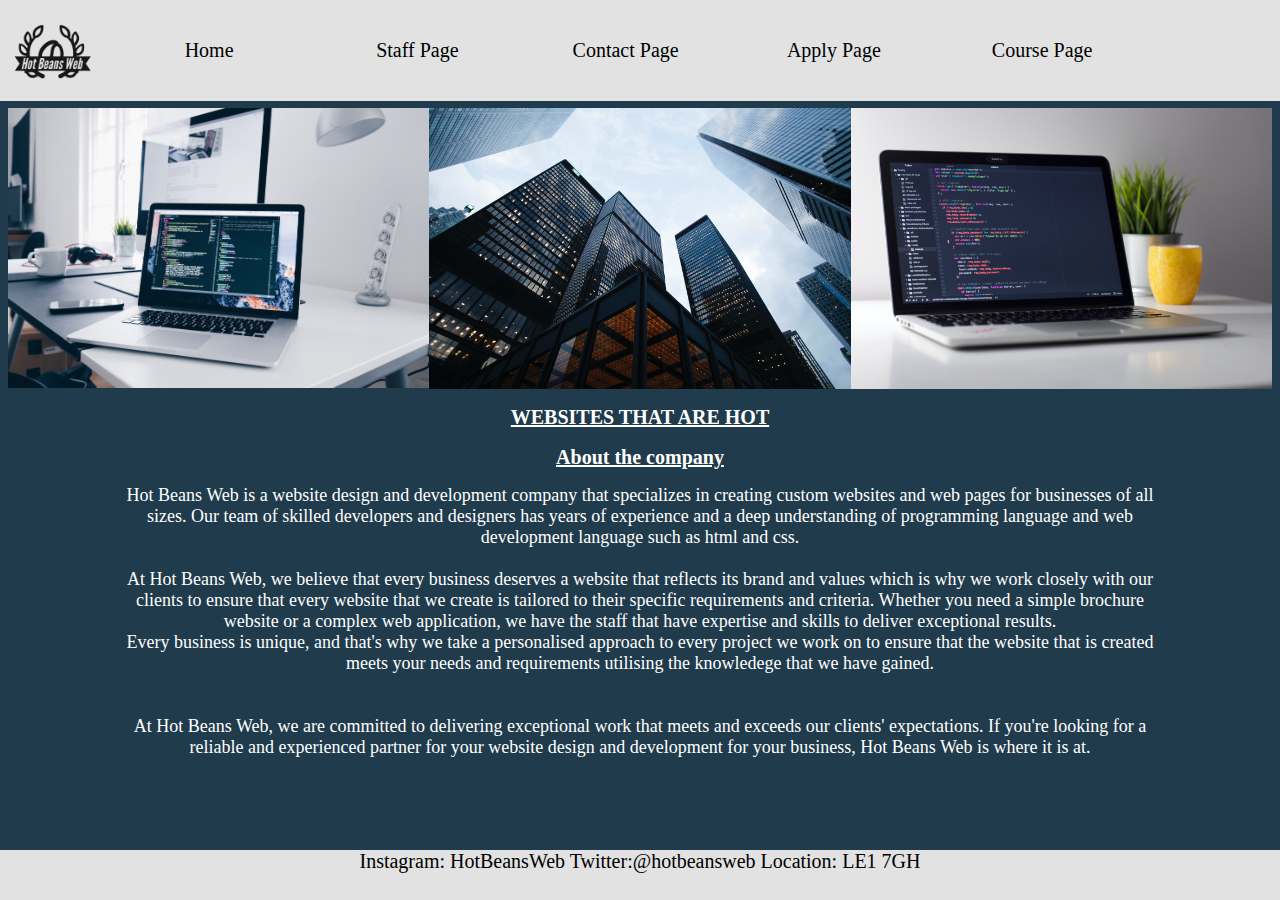
<file: Index.html>
<!DOCTYPE html>
<html>
<head>
	<title>Home page </title>
	<link rel="stylesheet" href="Main1.css">
</head>

<body>

 <div class="navbar">
 <img src="logo.png" class="hello">
 
 <div class="pete">
  <a href="./Index.html">Home</a>
  <a href="./Staff Page.html">Staff Page</a>
  <a href="./Contact Page.html">Contact Page</a>
  <a href="./Apply Page.html">Apply Page</a>
  <a href="./Course Page.html">Course Page</a>
  </div> 
</div>


<div class="row">
    <div class="column">
    <img src="Code.jpg" alt="person working" style="width:100%">
    </div>
    <div class="column">
    <img src="Building.jpg" alt="buidling" style="width:100%">
    </div>
    <div class="column">
    <img src="Computer.jpg" alt="computer" style="width:100%">
    </div>
</div>


<section class="about">
    <h1 id= "Main1">WEBSITES THAT ARE HOT</h1>
    <h2 id= "Main2" >About the company </h2>

    <div>
        <p1>
Hot Beans Web is a website design and development company that specializes in creating custom websites and web pages for businesses of all sizes. Our team of skilled developers and designers has years of experience and a deep understanding of programming language and web development language such as html and css.
<br>
<br>At Hot Beans Web, we believe that every business deserves a website that reflects its brand and values which is why we work closely with our clients to ensure that every website that we create is tailored to their specific requirements and criteria.

Whether you need a simple brochure website or a complex web application, we have the staff that have expertise and skills to deliver exceptional results.

<br>Every business is unique, and that's why we take a personalised approach to every project we work on to ensure that the website that is created meets your needs and requirements utilising the knowledege that we have gained.
<br>
<br>
<br>At Hot Beans Web, we are committed to delivering exceptional work that meets and exceeds our clients' expectations. If you're looking for a reliable and experienced partner for your website design and development for your business, Hot Beans Web is where it is at.
        </p1>
    </div>
</section>
</body>
<footer>
    <footer-text>
    Instagram: HotBeansWeb
    Twitter:@hotbeansweb

    Location: LE1 7GH
    </footer-text>
</footer>
</html>
</file>
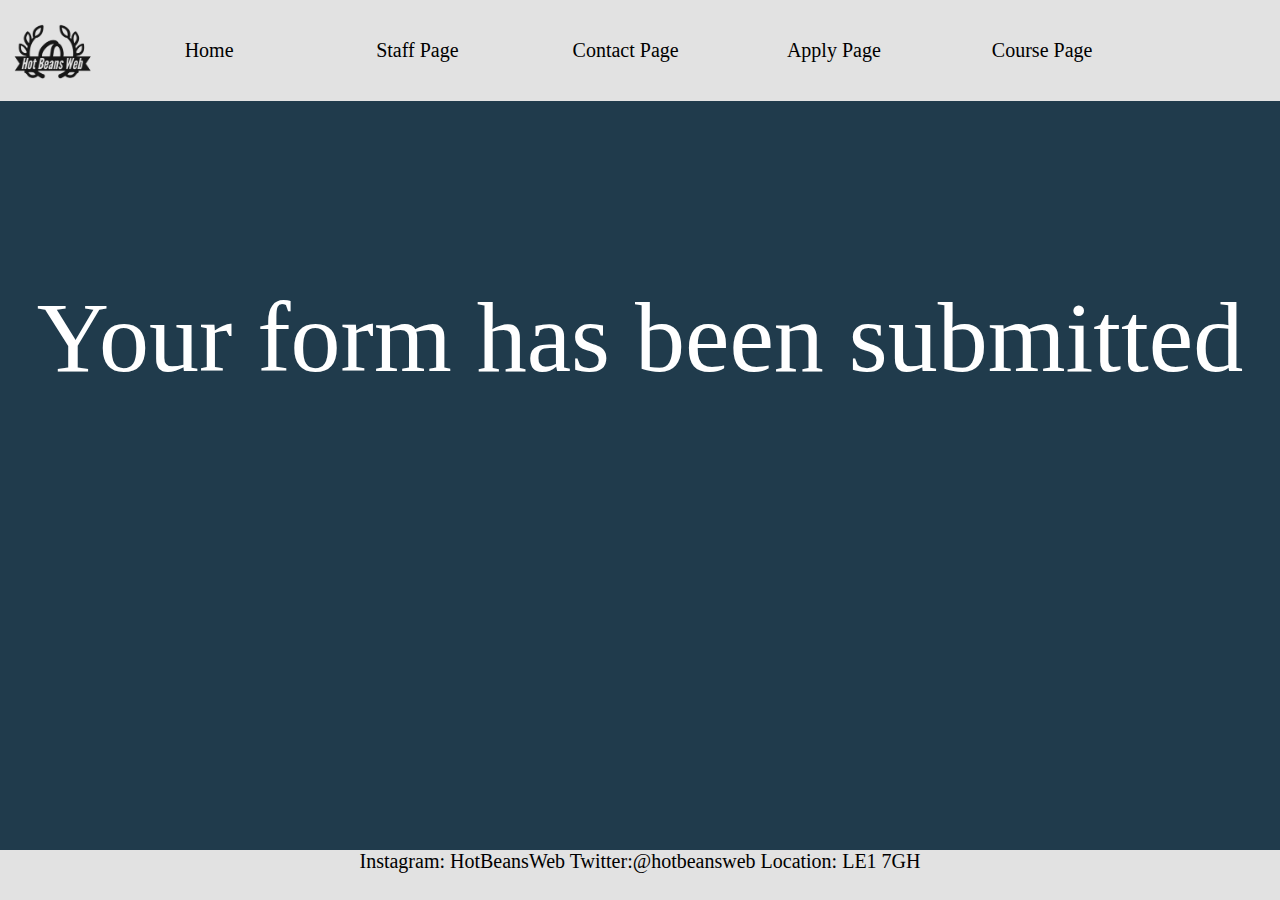
<file: action_page.html>
<!DOCTYPE html>
<html>
<head>
	<title>Apply page </title>
	<link rel="stylesheet" href="Main1.css">
</head>

<body>

 <div class="navbar">
 <img src="logo.png" class="hello">
 
 <div class="pete">
   <a href="./Index.html">Home</a>
  <a href="./Staff Page.html">Staff Page</a>
  <a href="./Contact Page.html">Contact Page</a>
  <a href="./Apply Page.html">Apply Page</a>
  <a href="./Course Page.html">Course Page</a>
  </div> 
</div>


<p class="Submit"> 
Your form has been submitted

</p>







<footer>
<footer-text>
Instagram: HotBeansWeb
Twitter:@hotbeansweb

Location: LE1 7GH
</footer-text>

</footer>
</body>
</html>
</file>
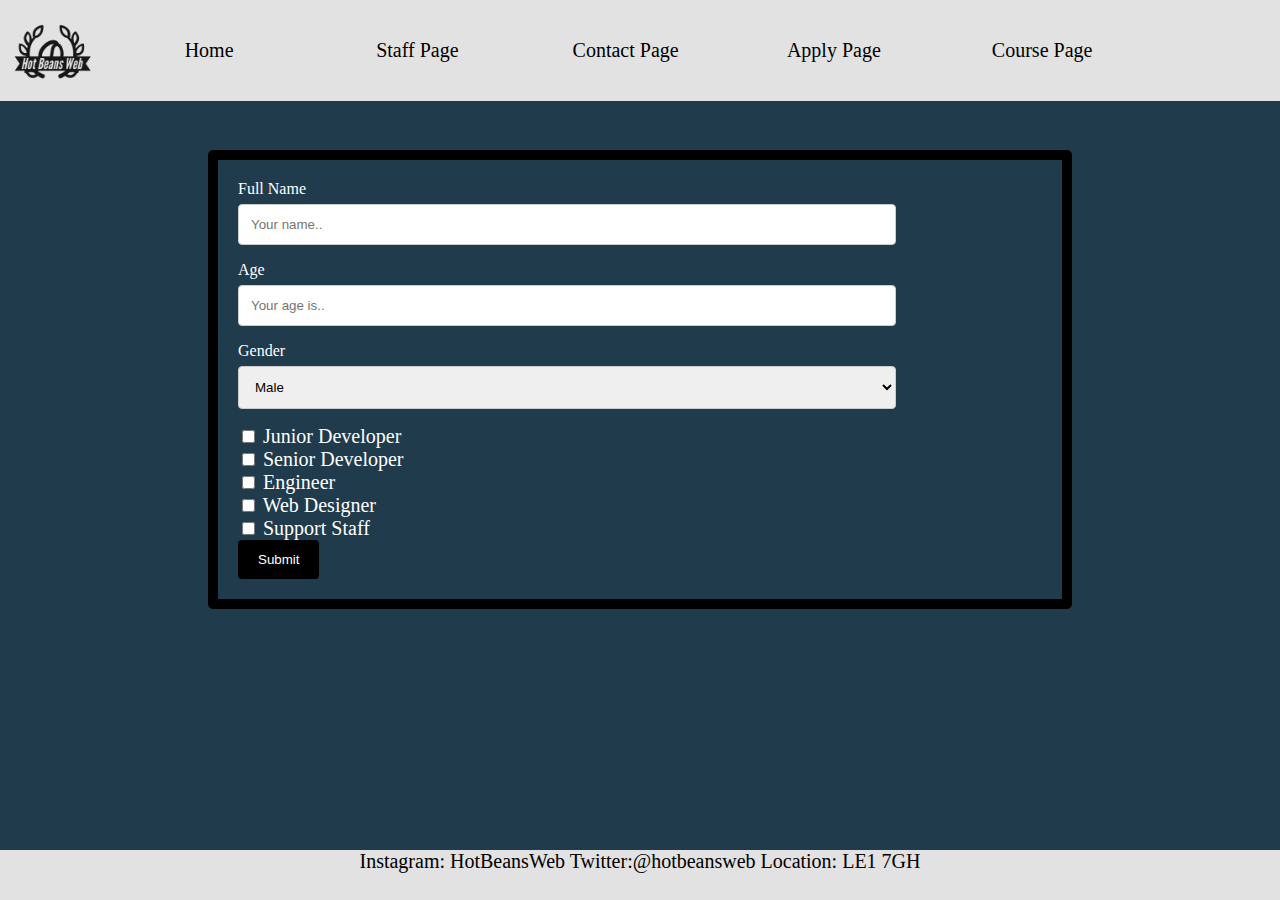
<file: Apply Page.html>
<!DOCTYPE html>
<html>
<head>
	<title>Apply page </title>
	<link rel="stylesheet" href="Main1.css">
</head>

<body>

 <div class="navbar">
 <img src="logo.png" class="hello">
 
 <div class="pete">
    <a href="./Index.html">Home</a>
  <a href="./Staff Page.html">Staff Page</a>
  <a href="./Contact Page.html">Contact Page</a>
  <a href="./Apply Page.html">Apply Page</a>
  <a href="./Course Page.html">Course Page</a>
  </div> 
</div>


<section>

<div class="container">
  <form action="action_page.html">

    <label for="fname">Full Name</label>
    <input type="text" id="fname" name="fullname" placeholder="Your name..">

    <label for="age">Age</label>
    <input type="text" id="age" name="age" placeholder="Your age is..">

    <label for="Gender">Gender</label>
    <select id="Gender" name="Gender">
      <option value="Male">Male</option>
      <option value="Female">Female</option>
      <option value="Other">Other</option>
    </select>
  

<div Style = "font-size: 20px">
<div>
	<input type="checkbox" id="Jdeveloper" name="Jdeveloper" value ="Jdeveloper">
	<label for="Jdeveloper"> Junior Developer</label>
</div>
	<input type="checkbox" id="Sdeveloper" name="Sdeveloper" value ="Sdeveloper">
	<label for="Sdeveloper"> Senior Developer</label>
<div>
	<input type="checkbox" id="Engineer" name="Engineer" value ="Engineer">
	<label for="Engineer"> Engineer</label>
</div>
	<input type="checkbox" id="Wdesigner" name="Wdesigner" value ="Wdesigner">
	<label for="Wdesigner"> Web Designer</label>
<div>
	<input type="checkbox" id="SStaff" name="SStaff" value ="SStaff">
	<label for="SStaff"> Support Staff</label>
</div>	
</div>


<input type="submit" value="Submit">


</form>
</div>

</section>



<footer>
<footer-text>
Instagram: HotBeansWeb
Twitter:@hotbeansweb

Location: LE1 7GH
</footer-text>

</footer>
</body>
</html>
</file>
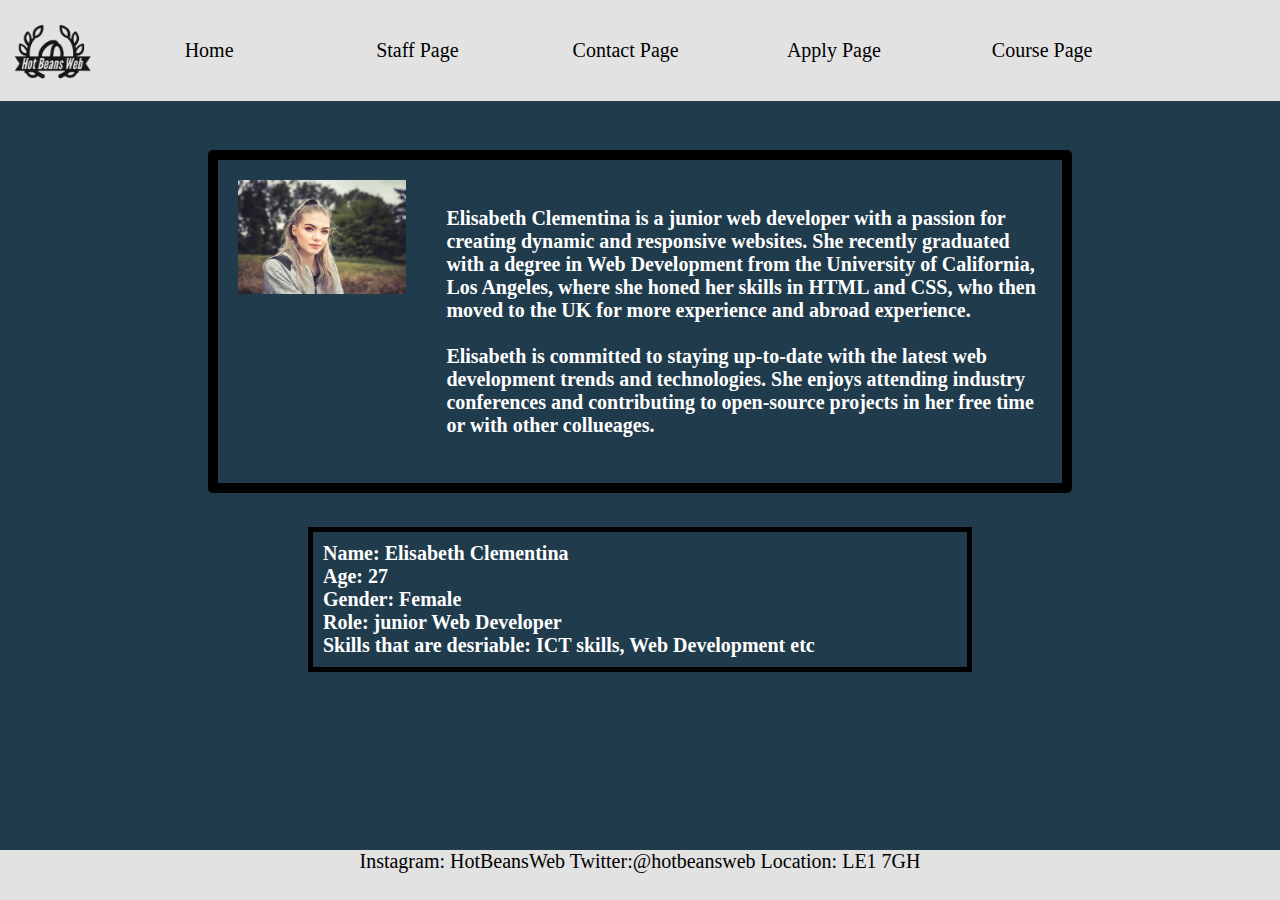
<file: Clementina3.html>
<!DOCTYPE html>
<html>
<head>
	<title>Elisabeth Clementina</title>
	<link rel="stylesheet" href="Main1.css">
</head>

<body>

 <div class="navbar">
 <img src="logo.png" class="hello">
 
 <div class="pete">
 <a href="./Index.html">Home</a>
  <a href="./Staff Page.html">Staff Page</a>
  <a href="./Contact Page.html">Contact Page</a>
  <a href="./Apply Page.html">Apply Page</a>
  <a href="./Course Page.html">Course Page</a>
  </div> 
</div>



<section>
<!--https://www.w3schools.com/css/tryit.asp?filename=trycss_image_gallery - image size by side can be clicked on // as a source as well -->



 <div class="container">
      <div class="image">
        <img src="staff43.jpg">
      </div>
      <div class="text">
        <h4>
            Elisabeth Clementina is a junior web developer with a passion for creating dynamic and responsive websites. She recently graduated with a degree in Web Development from the University of California, Los Angeles, where she honed her skills in HTML and CSS, who then moved to the UK for more experience and abroad experience. 
            <br>
            
            <br>Elisabeth is committed to staying up-to-date with the latest web development trends and technologies. She enjoys attending industry conferences and contributing to open-source projects in her free time or with other collueages.
            
        </h4>
      </div>
    </div>
    


<div>
    <h5>
        Name: Elisabeth Clementina
        <br>
        Age: 27
        <br>
        Gender: Female
        <br>
        Role: junior Web Developer
        <br>
        Skills that are desriable: ICT skills, Web Development etc
    </h5>
</div>



</section>



<footer>
<footer-text>
Instagram: HotBeansWeb
Twitter:@hotbeansweb

Location: LE1 7GH
</footer-text>

</footer>

</body>

</html>
</file>
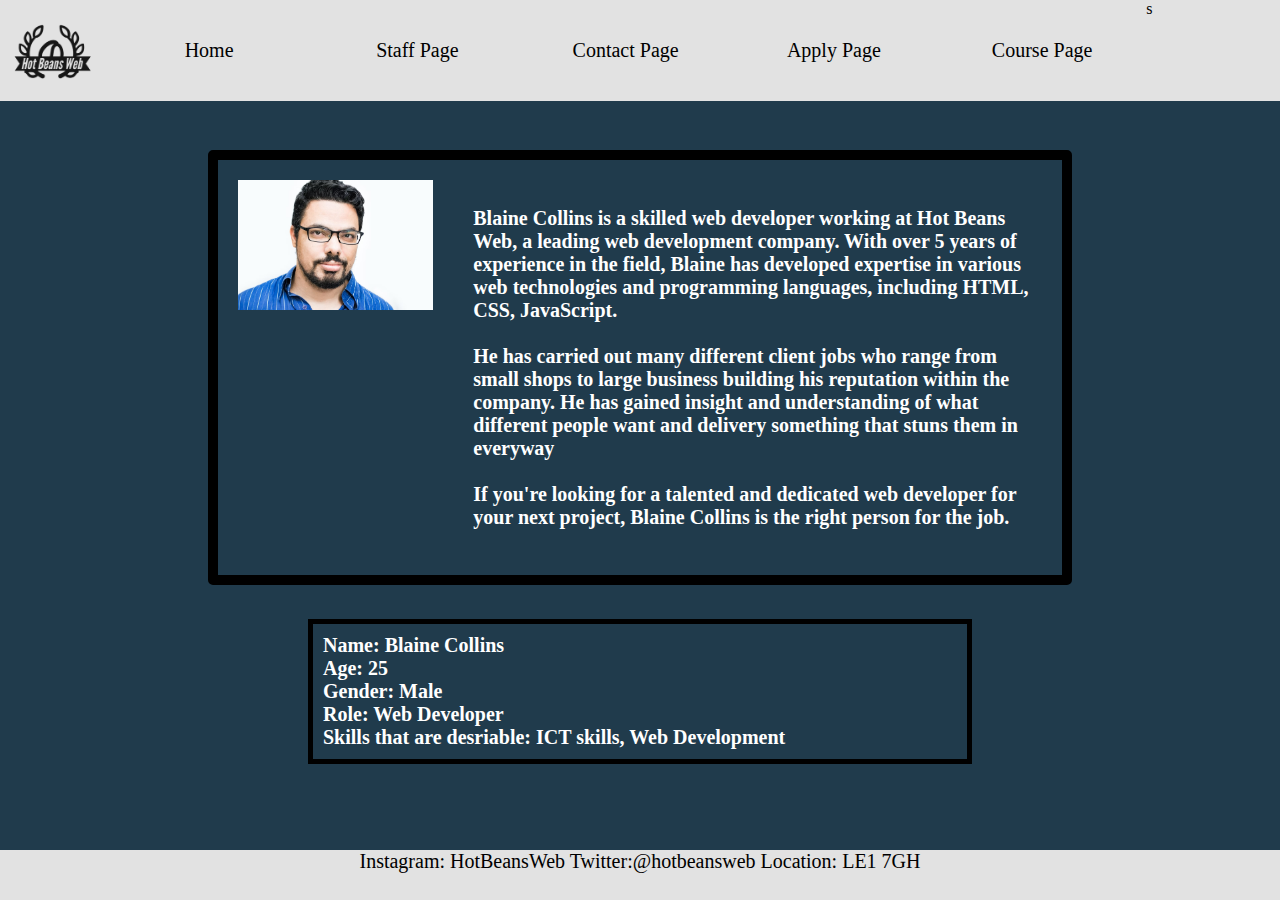
<file: Collins.html>
<!DOCTYPE html>
<html>
<head>
	<title>Blaine Collins</title>
	<link rel="stylesheet" href="Main1.css">
</head>

<body>

 <div class="navbar">
 <img src="logo.png" class="hello">
 
 <div class="pete">
  <a href="./Index.html">Home</a>s
  <a href="./Staff Page.html">Staff Page</a>
  <a href="./Contact Page.html">Contact Page</a>
  <a href="./Apply Page.html">Apply Page</a>
  <a href="./Course Page.html">Course Page</a>
  </div> 
</div>



<section>
<!--https://www.w3schools.com/css/tryit.asp?filename=trycss_image_gallery - image size by side can be clicked on // as a source as well -->



 <div class="container">
      <div class="image">
        <img src="Staff1.jpg">
      </div>
      <div class="text">
        <h4>Blaine Collins is a skilled web developer working at Hot Beans Web, a leading web development company. With over 5 years of experience in the field, Blaine has developed expertise in various web technologies and programming languages, including HTML, CSS, JavaScript.
        <br>
        <br>He has carried out many different client jobs who range from small shops to large business building his reputation within the company. He has gained insight and understanding of what different people want and delivery something that stuns them in everyway
        <br>
        <br>If you're looking for a talented and dedicated web developer for your next project, Blaine Collins is the right person for the job.</h4>
      </div>
    </div>
    


<div>
    <h5>
        Name: Blaine Collins
        <br>
        Age: 25
        <br>
        Gender: Male
        <br>
        Role: Web Developer
        <br>
        Skills that are desriable: ICT skills, Web Development
    </h5>
</div>



</section>



<footer>
<footer-text>
Instagram: HotBeansWeb
Twitter:@hotbeansweb

Location: LE1 7GH
</footer-text>

</footer>

</body>

</html>
</file>
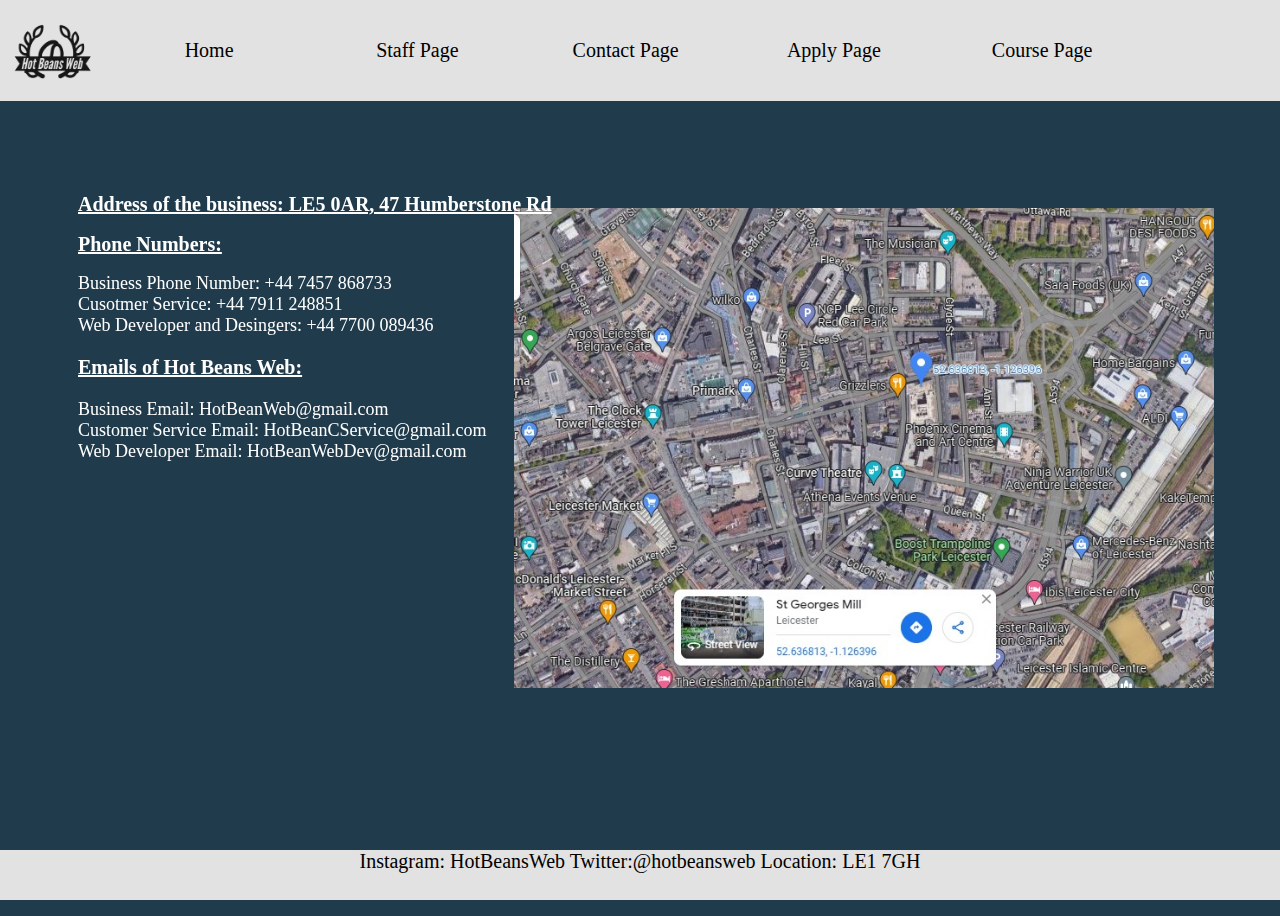
<file: Contact Page.html>
<!DOCTYPE html>
<html>
<head>
	<title>Contact page </title>
	<link rel="stylesheet" href="Main1.css">
</head>

<body>

 <div class="navbar">
 <img src="logo.png" class="hello">
 
 <div class="pete">
  <a href="./Index.html">Home</a>
  <a href="./Staff Page.html">Staff Page</a>
  <a href="./Contact Page.html">Contact Page</a>
  <a href="./Apply Page.html">Apply Page</a>
  <a href="./Course Page.html">Course Page</a>
  </div> 
</div>

<div style = "widht="100vw"">
<div id = "local">
<img src="Location.jpg" alt="Location of the place"/>
</div>
<div>


<section class = "paragraphs" style="position : fixed; top: 20vh;">

<h1>
Address of the business: LE5 0AR, 47 Humberstone Rd
</h1>

<h2>
Phone Numbers:
</h2>

<para1>
<div class= "a">
Business Phone Number: +44 7457 868733
</div>
<div class= "b">
Cusotmer Service: +44 7911 248851
</div>
<div class= "c">
Web Developer and Desingers: +44 7700 089436
</div>
</para1>


<h3>
Emails of Hot Beans Web:
</h3>

<para2>
<div class= "a">
Business Email: HotBeanWeb@gmail.com
</div>
<div class= "b">
Customer Service Email: HotBeanCService@gmail.com
</div>
<div class= "c">
Web Developer Email: HotBeanWebDev@gmail.com
</div>
</para2>











</section>



<footer>
<footer-text>
Instagram: HotBeansWeb
Twitter:@hotbeansweb

Location: LE1 7GH
</footer-text>

</footer>





</body>

</html>
</file>
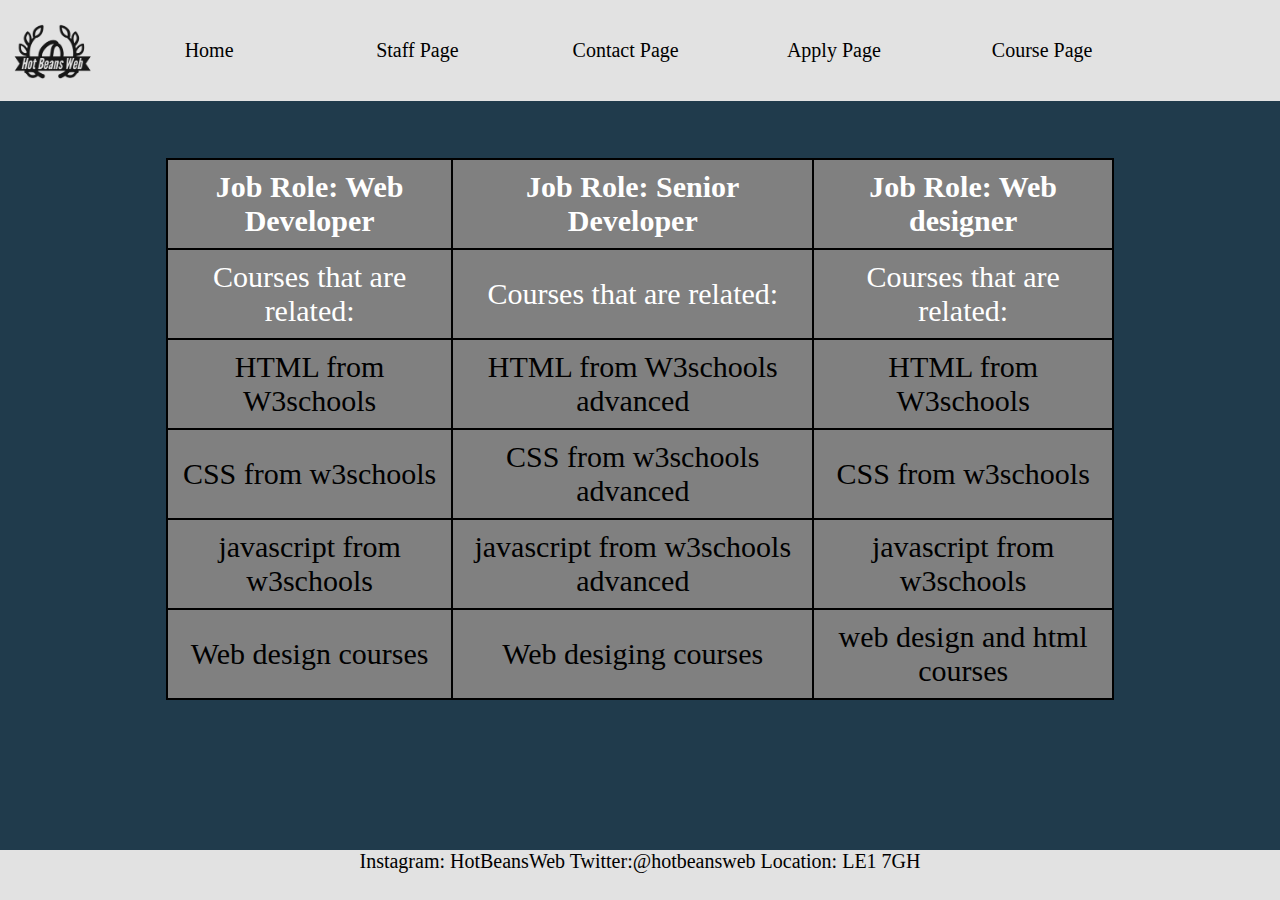
<file: Course Page.html>
<!DOCTYPE html>
<html>

<head>
	<title>Course page </title>
	<link rel="stylesheet" href="Main1.css">
</head>
<body>

 <div class="navbar">
 <img src="logo.png" class="hello">
 
 <div class="pete">
  <a href="./Index.html">Home</a>
  <a href="./Staff Page.html">Staff Page</a>
  <a href="./Contact Page.html">Contact Page</a>
  <a href="./Apply Page.html">Apply Page</a>
  <a href="./Course Page.html">Course Page</a>
  </div> 
</div>


<section class="contactpage">


<table>
  <tr>
    <th>Job Role: Web Developer</th>
	
    <th>Job Role: Senior Developer</th>
	
    <th>Job Role: Web designer</th>

  </tr>
  <tr>
    <td>Courses that are related:</td>
    <td>Courses that are related:</td>
    <td>Courses that are related:</td>
  </tr>
  <tr>
    <td><a href ="https://www.w3schools.com/html/default.asp">HTML from W3schools<a/></td> <!-- source: w3schools-->
    <td><a href ="https://www.w3schools.com/html/default.asp">HTML from W3schools advanced<a/></td>
    <td><a href ="https://www.w3schools.com/html/default.asp">HTML from W3schools<a/></td>
  </tr>
  <tr>
    <td><a href ="https://www.w3schools.com/css/default.asp"> CSS from w3schools</a></td>
    <td><a href ="https://www.w3schools.com/css/default.asp"> CSS from w3schools advanced</a></td>
    <td><a href ="https://www.w3schools.com/css/default.asp"> CSS from w3schools</a></td>
  </tr>
   <tr>
    <td><a href ="https://www.w3schools.com/js/default.asp"> javascript from w3schools</a></td>
    <td><a href ="https://www.w3schools.com/js/default.asp"> javascript from w3schools advanced</a></td>
    <td><a href ="https://www.w3schools.com/js/default.asp"> javascript from w3schools</a></td>
	<tr>
	<td><a href ="https://university.webflow.com/courses"> Web design courses</td> <!-- source from webflow https://university.webflow.com/courses-->
	<td><a href ="https://www.pitman-training.com/our-courses/web-design-development/web-design-courses/">Web desiging courses</td><!--courses from https://www.pitman-training.com/our-courses/web-design-development/web-design-courses/-->
	<td><a href="https://www.codecademy.com/catalog/subject/web-design">web design and html courses</td>
	</tr>
</table>


</section>















<!--footer below showcasing the social media and postcode-->
<footer>
<footer-text>
Instagram: HotBeansWeb
Twitter:@hotbeansweb

Location: LE1 7GH
</footer-text>
</footer>

</body>
</html>
</file>
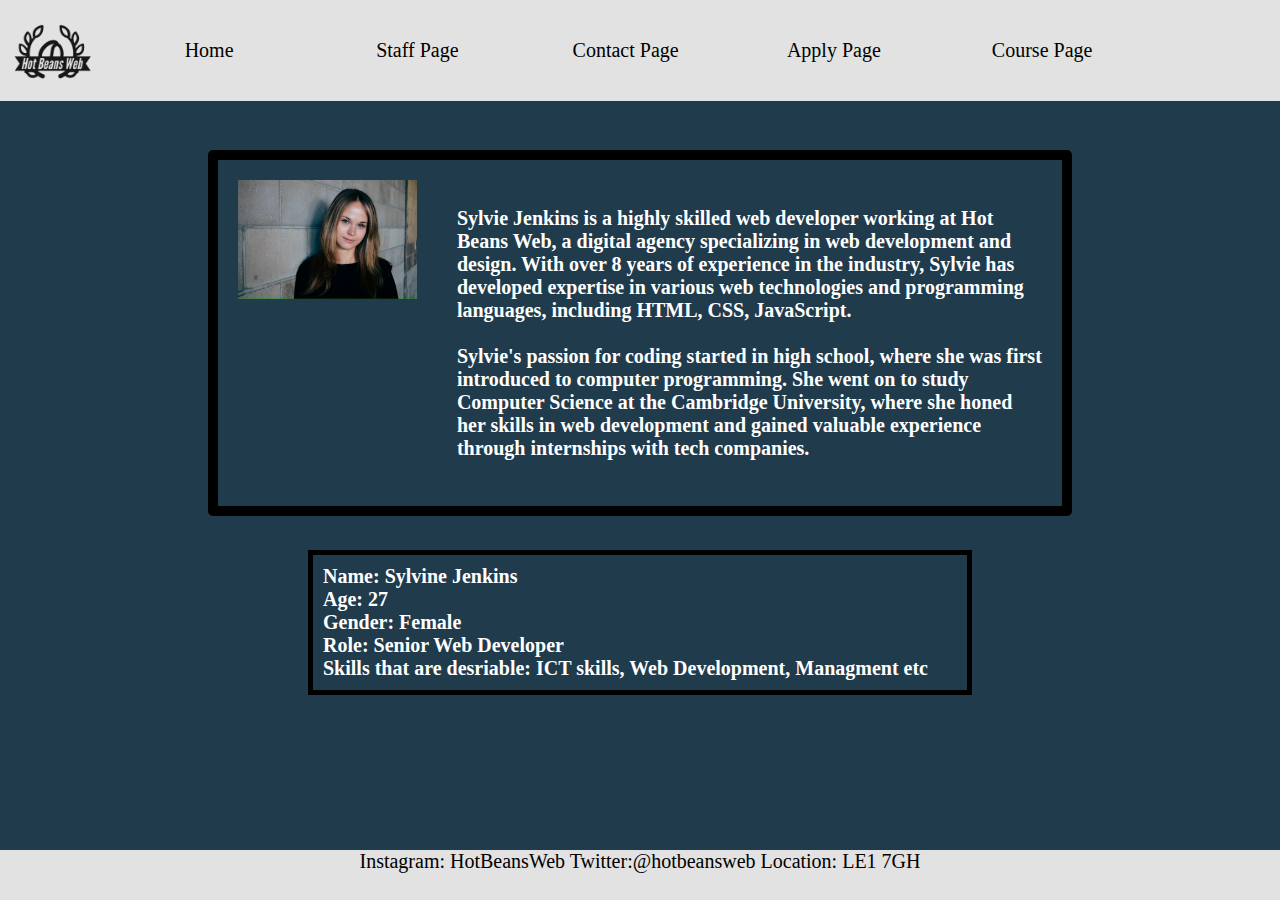
<file: Jenkins2.html>
<!DOCTYPE html>
<html>
<head>
	<title>Sylvine Jenkins</title>
	<link rel="stylesheet" href="Main1.css">
</head>

<body>

 <div class="navbar">
 <img src="logo.png" class="hello">
 
 <div class="pete">
  <a href="./Index.html">Home</a>
  <a href="./Staff Page.html">Staff Page</a>
  <a href="./Contact Page.html">Contact Page</a>
  <a href="./Apply Page.html">Apply Page</a>
  <a href="./Course Page.html">Course Page</a>
  </div> 
</div>



<section>
<!--https://www.w3schools.com/css/tryit.asp?filename=trycss_image_gallery - image size by side can be clicked on // as a source as well -->



 <div class="container">
      <div class="image">
        <img src="staff2.jpg">
      </div>
      <div class="text">
        <h4>Sylvie Jenkins is a highly skilled web developer working at Hot Beans Web, a digital agency specializing in web development and design. With over 8 years of experience in the industry, Sylvie has developed expertise in various web technologies and programming languages, including HTML, CSS, JavaScript.
        <br>
        <br>Sylvie's passion for coding started in high school, where she was first introduced to computer programming. She went on to study Computer Science at the Cambridge University, where she honed her skills in web development and gained valuable experience through internships with tech companies.</h4>
      </div>
    </div>
    


<div>
    <h5>
        Name: Sylvine Jenkins
        <br>
        Age: 27
        <br>
        Gender: Female
        <br>
        Role: Senior Web Developer
        <br>
        Skills that are desriable: ICT skills, Web Development, Managment etc
    </h5>
</div>



</section>



<footer>
<footer-text>
Instagram: HotBeansWeb
Twitter:@hotbeansweb

Location: LE1 7GH
</footer-text>

</footer>

</body>

</html>
</file>
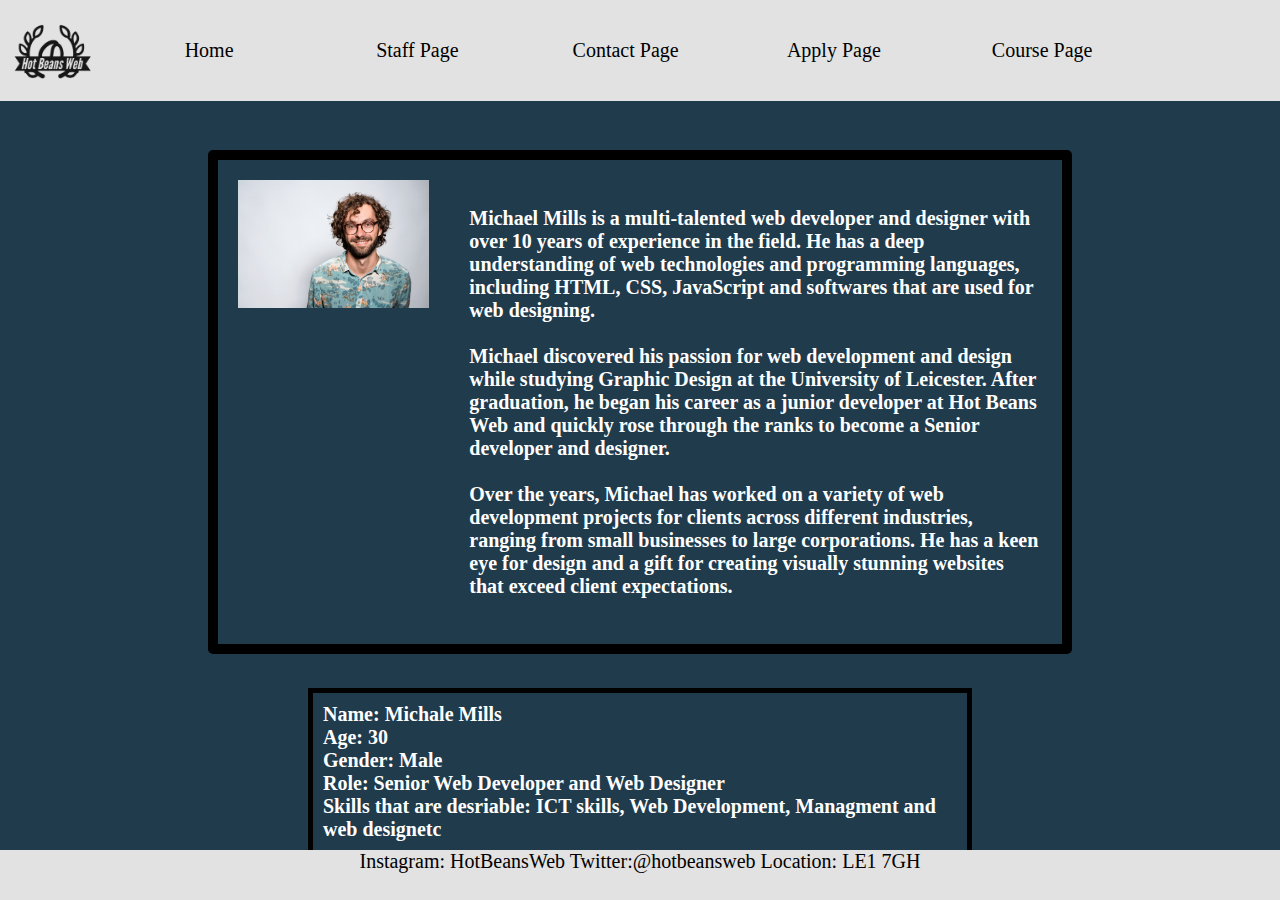
<file: Mills.html>
<!DOCTYPE html>
<html>
<head>
	<title>Michale Mills</title>
	<link rel="stylesheet" href="Main1.css">
</head>

<body>

 <div class="navbar">
 <img src="logo.png" class="hello">
 
 <div class="pete">
  <a href="./Index.html">Home</a>
  <a href="./Staff Page.html">Staff Page</a>
  <a href="./Contact Page.html">Contact Page</a>
  <a href="./Apply Page.html">Apply Page</a>
  <a href="./Course Page.html">Course Page</a>
  </div> 
</div>



<section>
<!--https://www.w3schools.com/css/tryit.asp?filename=trycss_image_gallery - image size by side can be clicked on // as a source as well -->



 <div class="container">
      <div class="image">
        <img src="staff3.jpg">
      </div>
      <div class="text">
        <h4>Michael Mills is a multi-talented web developer and designer with over 10 years of experience in the field. He has a deep understanding of web technologies and programming languages, including HTML, CSS, JavaScript and softwares that are used for web designing.
        <br>
        <br>Michael discovered his passion for web development and design while studying Graphic Design at the University of Leicester. After graduation, he began his career as a junior developer at Hot Beans Web and quickly rose through the ranks to become a Senior developer and designer.
        <br>
        <br>Over the years, Michael has worked on a variety of web development projects for clients across different industries, ranging from small businesses to large corporations. He has a keen eye for design and a gift for creating visually stunning websites that exceed client expectations.</h4>
      </div>
    </div>
    


<div>
    <h5>
        Name: Michale Mills
        <br>
        Age: 30
        <br>
        Gender: Male
        <br>
        Role: Senior Web Developer and Web Designer
        <br>
        Skills that are desriable: ICT skills, Web Development, Managment and web designetc
    </h5>
</div>



</section>



<footer>
<footer-text>
Instagram: HotBeansWeb
Twitter:@hotbeansweb

Location: LE1 7GH
</footer-text>

</footer>

</body>

</html>
</file>
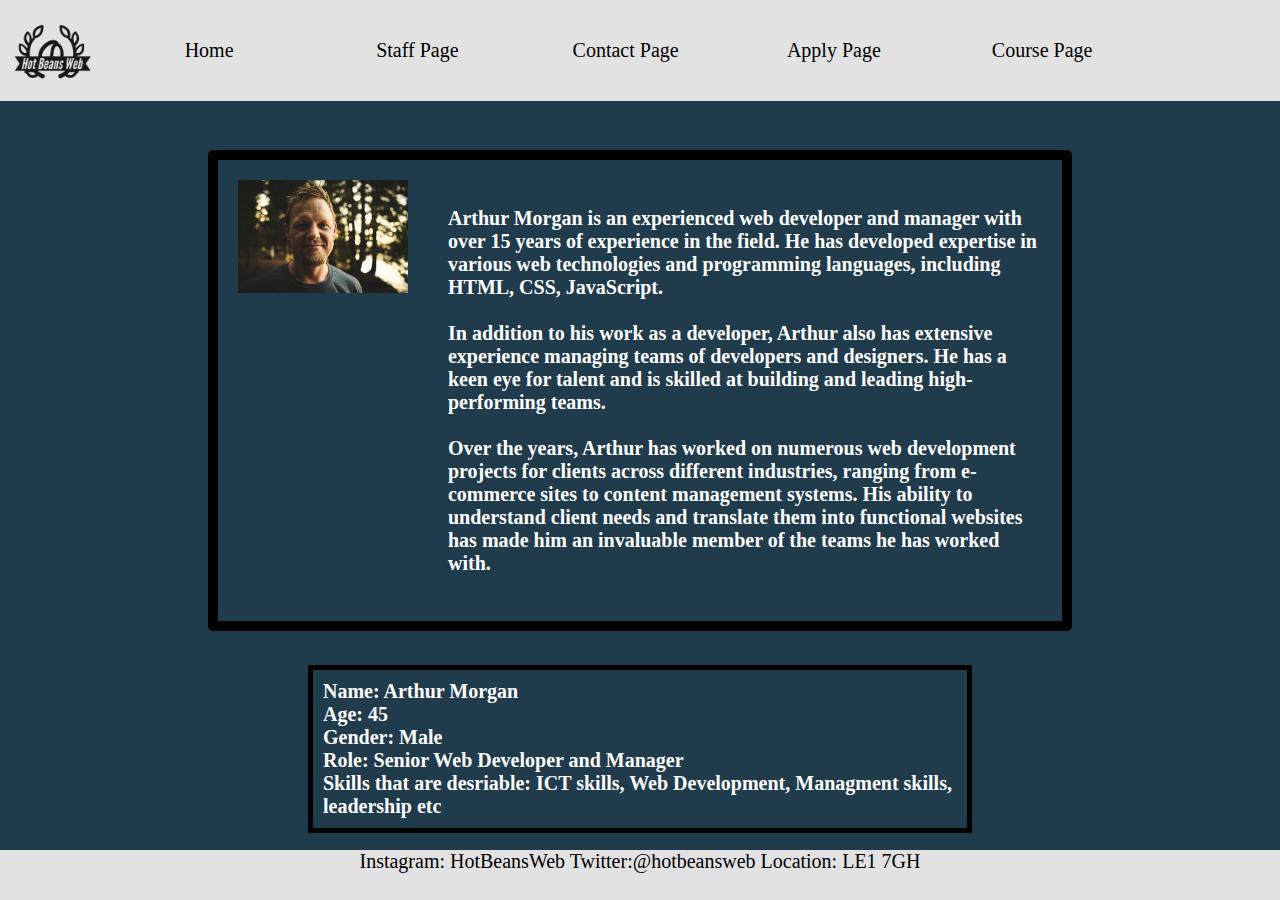
<file: Morgan.html>
<!DOCTYPE html>
<html>
<head>
	<title>Arthur Morgan</title>
	<link rel="stylesheet" href="Main1.css">
</head>

<body>

 <div class="navbar">
 <img src="logo.png" class="hello">
 
 <div class="pete">
  <a href="./Index.html">Home</a>
  <a href="./Staff Page.html">Staff Page</a>
  <a href="./Contact Page.html">Contact Page</a>
  <a href="./Apply Page.html">Apply Page</a>
  <a href="./Course Page.html">Course Page</a>
  </div> 
</div>



<section>
<!--https://www.w3schools.com/css/tryit.asp?filename=trycss_image_gallery - image size by side can be clicked on // as a source as well -->



 <div class="container">
      <div class="image">
        <img src="staff5.jpg">
      </div>
      <div class="text">
        <h4>Arthur Morgan is an experienced web developer and manager with over 15 years of experience in the field. He has developed expertise in various web technologies and programming languages, including HTML, CSS, JavaScript.
        <br>
        
        <br>In addition to his work as a developer, Arthur also has extensive experience managing teams of developers and designers. He has a keen eye for talent and is skilled at building and leading high-performing teams.
        <br>
        
        <br>Over the years, Arthur has worked on numerous web development projects for clients across different industries, ranging from e-commerce sites to content management systems. His ability to understand client needs and translate them into functional websites has made him an invaluable member of the teams he has worked with.
        
        </h4>
      </div>
    </div>
    


<div>
    <h5>
        Name: Arthur Morgan
        <br>
        Age: 45
        <br>
        Gender: Male
        <br>
        Role: Senior Web Developer and Manager
        <br>
        Skills that are desriable: ICT skills, Web Development, Managment skills, leadership etc
    </h5>
</div>



</section>



<footer>
<footer-text>
Instagram: HotBeansWeb
Twitter:@hotbeansweb

Location: LE1 7GH
</footer-text>

</footer>

</body>

</html>
</file>
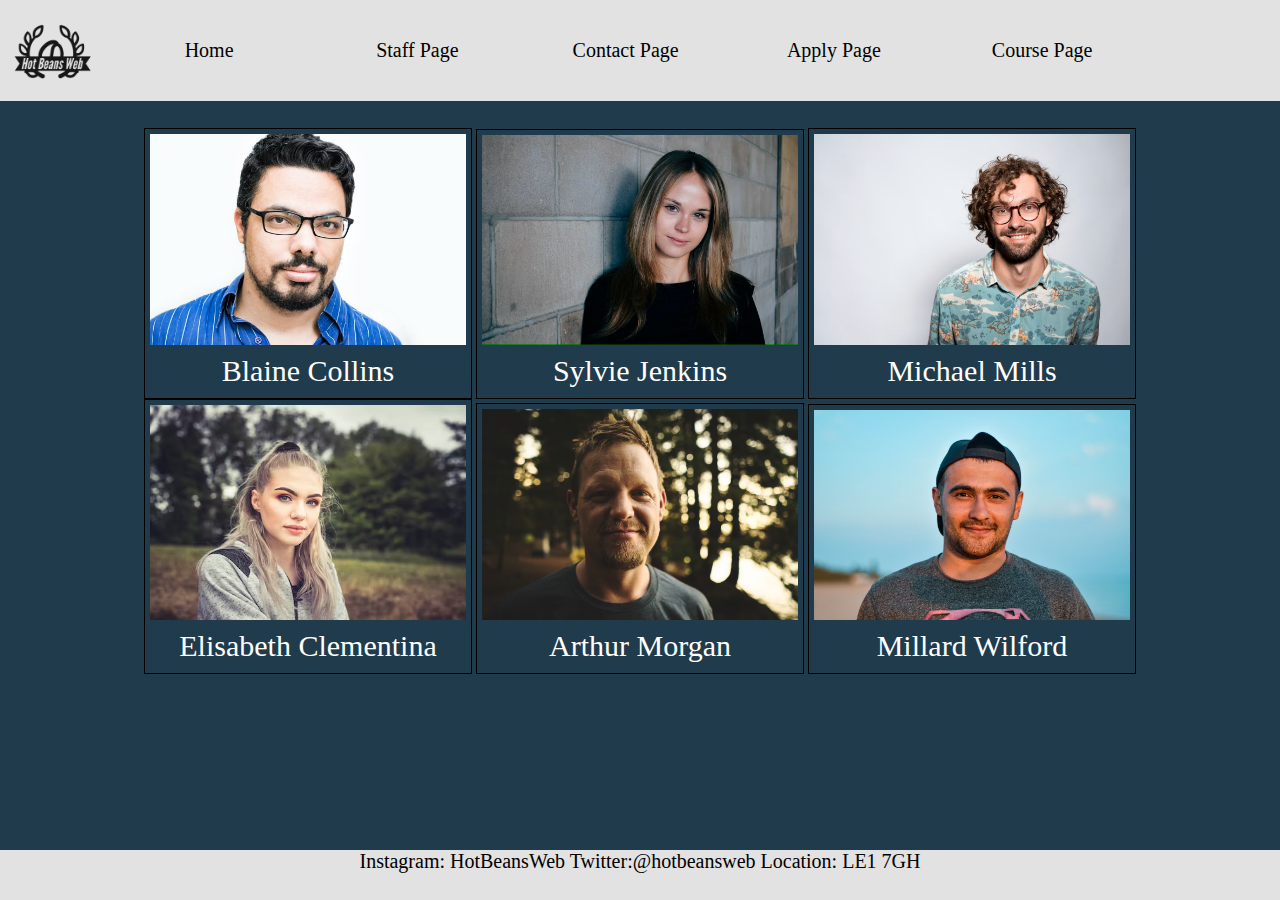
<file: Staff Page.html>
<!DOCTYPE html>
<html>
<head>
	<title>Staff page</title>
	<link rel="stylesheet" href="Main1.css">
</head>

<body>

 <div class="navbar">
 <img src="logo.png" class="hello">
 
 <div class="pete">
  <a href="./Index.html">Home</a>
  <a href="./Staff Page.html">Staff Page</a>
  <a href="./Contact Page.html">Contact Page</a>
  <a href="./Apply Page.html">Apply Page</a>
  <a href="./Course Page.html">Course Page</a>
  </div> 
</div>



<section>
<!--https://www.w3schools.com/css/tryit.asp?filename=trycss_image_gallery - image size by side can be clicked on // as a source as well -->


<div class="staffpage">
<div class="gallery">
  <a href="./Collins.html">
    <img src="Staff1.jpg" alt="staff1">
  </a>
  <div class="desc">Blaine Collins</div>
</div>
<div class="gallery">
  <a href="./Jenkins2.html">
    <img src="staff2.jpg" alt="staff2" >
  </a>
  <div class="desc">Sylvie Jenkins</div>
</div>

<div class="gallery">
  <a href="./Mills.html">
    <img src="staff3.jpg" alt="staff3">
  </a>
  <div class="desc">Michael Mills</div>
</div>

<div class="gallery">
  <a href="./Clementina3.html">
    <img src="staff43.jpg" alt="staff43">
  </a>
  <div class="desc">Elisabeth Clementina</div>
</div>

<div class="gallery">
  <a href="./Morgan.html">
    <img src="staff5.jpg" alt="staff5" >
  </a>
  <div class="desc">Arthur Morgan</div>
</div>


<div class="gallery">
  <a href="./Wilford2.html">
    <img src="staff62.jpg" alt="staff62">
  </a>
  <div class="desc">Millard Wilford</div>
</div>




</section>




<footer>
<footer-text>
Instagram: HotBeansWeb
Twitter:@hotbeansweb

Location: LE1 7GH
</footer-text>

</footer>

</body>

</html>
</file>
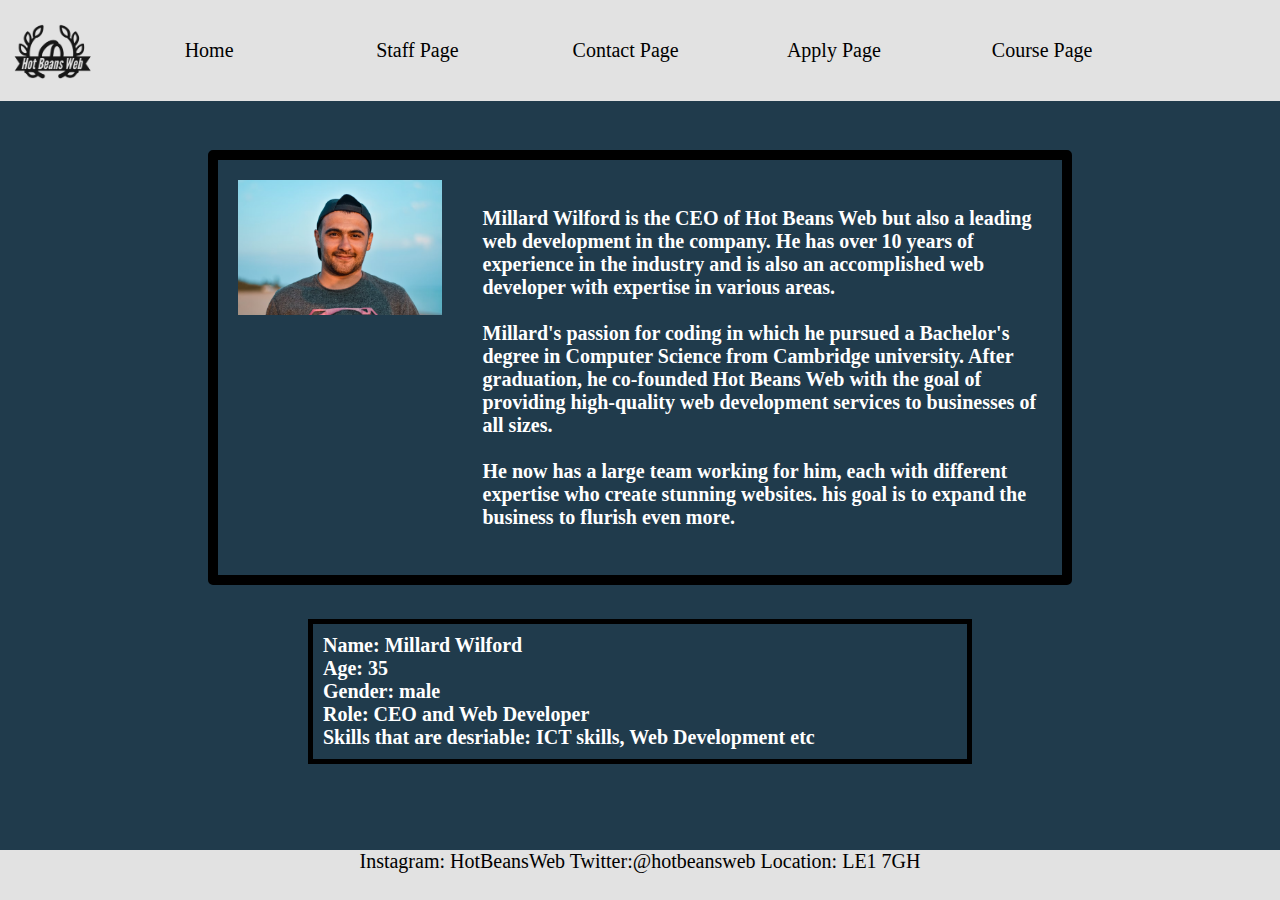
<file: Wilford2.html>
<!DOCTYPE html>
<html>
<head>
	<title>Millard Wilford</title>
	<link rel="stylesheet" href="Main1.css">
</head>

<body>

 <div class="navbar">
 <img src="logo.png" class="hello">
 
 <div class="pete">
  <a href="./Index.html">Home</a>
  <a href="./Staff Page.html">Staff Page</a>
  <a href="./Contact Page.html">Contact Page</a>
  <a href="./Apply Page.html">Apply Page</a>
  <a href="./Course Page.html">Course Page</a>
  </div> 
</div>



<section>
<!--https://www.w3schools.com/css/tryit.asp?filename=trycss_image_gallery - image size by side can be clicked on // as a source as well -->



 <div class="container">
      <div class="image">
        <img src="staff62.jpg">
      </div>
      <div class="text">
        <h4>Millard Wilford is the CEO of Hot Beans Web but also a leading web development in the company. He has over 10 years of experience in the industry and is also an accomplished web developer with expertise in various areas.
        <br>
        <br>Millard's passion for coding in which he pursued a Bachelor's degree in Computer Science from Cambridge university. After graduation, he co-founded Hot Beans Web with the goal of providing high-quality web development services to businesses of all sizes.
        <br>
        <br>He now has a large team working for him, each with different expertise who create stunning websites. his goal is to expand the business to flurish even more.
        </h4>
      </div>
    </div>
    


<div>
    <h5>
        Name: Millard Wilford
        <br>
        Age: 35
        <br>
        Gender: male
        <br>
        Role: CEO and Web Developer
        <br>
        Skills that are desriable: ICT skills, Web Development etc
    </h5>
</div>



</section>



<footer>
<footer-text>
Instagram: HotBeansWeb
Twitter:@hotbeansweb

Location: LE1 7GH
</footer-text>

</footer>

</body>

</html>
</file>
<file: Main1.css>
#find{
    border: 10px red dashed;
}


.navbar {
  overflow: hidden;
  background-color: #e2e2e2;
  position: fixed;
  top: 0;
  left: 0;
  width: 100%;
  
}

.pete{
	margin-left:105px;
}

.navbar a {
  float: left;
  color: black;
  text-align: center;
  padding: 39px 16px;
  text-decoration: none;
  font-size: 20px;
  width: 15%;
  border: 0px solid #999;



}

.navbar a:hover {
  background: #ddd;
  color: black;
}

.navbar {
	font-family: san-serif, calibri;
}

.hello{
	position: absolute;
	height: 105px;
	left: 0px;
	width: auto;
	float: left;
	margin:0px;
}

footer-text{
  position: fixed;
  left: 0;
  bottom: 0;
  width: 100%;
  background: #e2e2e2;
  color: white;
  text-align: center;
  height: 50px;
  font-family: san-serif, calibri;
  font-size: 20px;
  color: black;
}


body{
	background-color:#203b4c;
}


/*comes from W3 schools "image Side by Side*/
.column {
  float: left;
  width: 33.33%;
  padding: 0px;
}

.row::after {
  content: "";
  clear: both;
  display: table;
}


/*w3 schools: https://www.w3schools.com/css/css_padding.asp */
.row{
	padding-top:100px;
}


#Main1{
	font-size: 20px;
	color: white;
	text-align: center;
    text-decoration: underline;
    font-weight: bold;
}

.about{
    text-align: center;
    font-size: 18px;
    padding-left: 100px;
    padding-right: 100px;
    font-family: san-serif, calibri;
}
p1{
	color:white;
}

#Main2{
	font-family: san-serif, calibri;
	color: white;
	text-align: center; 
}

/* change the color of hte links*/
a:link {
  color: black;
  background-color: transparent;
  text-decoration: none;
}
a:visited {
  color: black;
  background-color: transparent;
  text-decoration: none;
}
a:hover {
  color: black;
  background-color: transparent;
  text-decoration: underline;
}
a:active {
  color: black;
  background-color: transparent;
  text-decoration: underline;
}


.contactpage{
    text-align: center;
    padding-top: 150px;
    
}


table{
	border-collapse: collapse;
    margin-right: auto;
    margin-left: auto;
	width: 75%;
	font-family: san-serif, calibri;
	font-size: 30px;
	padding-top: 0px;
}

td,th{
	text-align: center;
	padding: 10px;
	border: 2px solid black;
	color: white;
	background-color: grey;
}



#image{
	position: absolute; /*source of the code = https://forum.freecodecamp.org/t/move-image-to-the-right-side/163034*/
	right: 0%;
	top:150px;
	width:700px;
}

h1, h2, h3{
	font-family:san-serif, calibri;
	color:white;
	font-size:20px;
	text-decoration: underline;
}

para1, para2{
	font-family:san-serif, calibri;
	font-size: 18px;
	color:white;
	display: inline;
}


#local{
	text-align: center;
	margin-left: 40%;
	margin-right: 60%;
	padding-top:200px;
	width: 700px;
	height:700px;
}


.paragraphs{
	padding-left: 70px;
}


/* Style inputs with type="text", select elements and textareas */
input[type=text], select, textarea {
  width: 100%; /* Full width */
  padding: 12px; /* Some padding */ 
  border: 1px solid #ccc; /* Gray border */
  border-radius: 4px; /* Rounded borders */
  box-sizing: border-box; /* Make sure that padding and width stays in place */
  margin-top: 6px; /* Add a top margin */
  margin-bottom: 16px; /* Bottom margin */
  resize: vertical; /* Allow the user to vertically resize the textarea (not horizontally) */
 
}

/* Style the submit button with a specific background color etc */
input[type=submit] {
  background-color: black;
  color: white;
  padding: 12px 20px;
  border: none;
  border-radius: 4px;
  cursor: pointer;
}

/* When moving the mouse over the submit button, add a darker green color */
input[type=submit]:hover {
  background-color: #45a049;
}

/* Add a background color and some padding around the form */
.container {
  border-radius: 5px;
  background-color: #203b4c;
  padding: 20px;
  color: white;
}



.Submit{
	text-align: center;
	padding-top:180px;
	font-family: san-serif, calibri;
	font-size: 100px;
	color:white;
}


tr{
	color: white;
}



.staffpage{
    margin-right: auto;
    margin-left: auto;
    text-align: center;
    padding-top: 120px;
}


div.gallery {
    padding: 5px;
    display: inline-block;   
    border: 1px solid black;
    width: 25%;

}

div.gallery:hover {
  border: 1px solid #777;
}

div.gallery img {
  width: 100%;
  height: auto;
}

div.desc {
  padding: 5px;
  text-align: center;
  color: white;
  font-family: san-serif, calibri;
  font-size: 30px;
}



 .container {
        display: flex;
        align-items: left;
        justify-content: left;
		border: 10px solid black;
     margin-top: 150px;
     margin-left: 200px;
     margin-right: 200px;
 
      }
      img {
        max-width: 100%
      }
      .image {
        flex-basis: 100%
      }
      .text {
        font-size: 20px;
        padding-left: 40px;
      }


h4{
	color:white;
	font-family: san-serif, calibri;
	font-size:20px;
    
}


h5{
	color:white;
	font-family: san-serif, calibri;
	font-size:20px;
    margin-left: 300px;
    margin-right: 300px;
    padding: 10px;
    border: 5px solid black;
}
</file>
